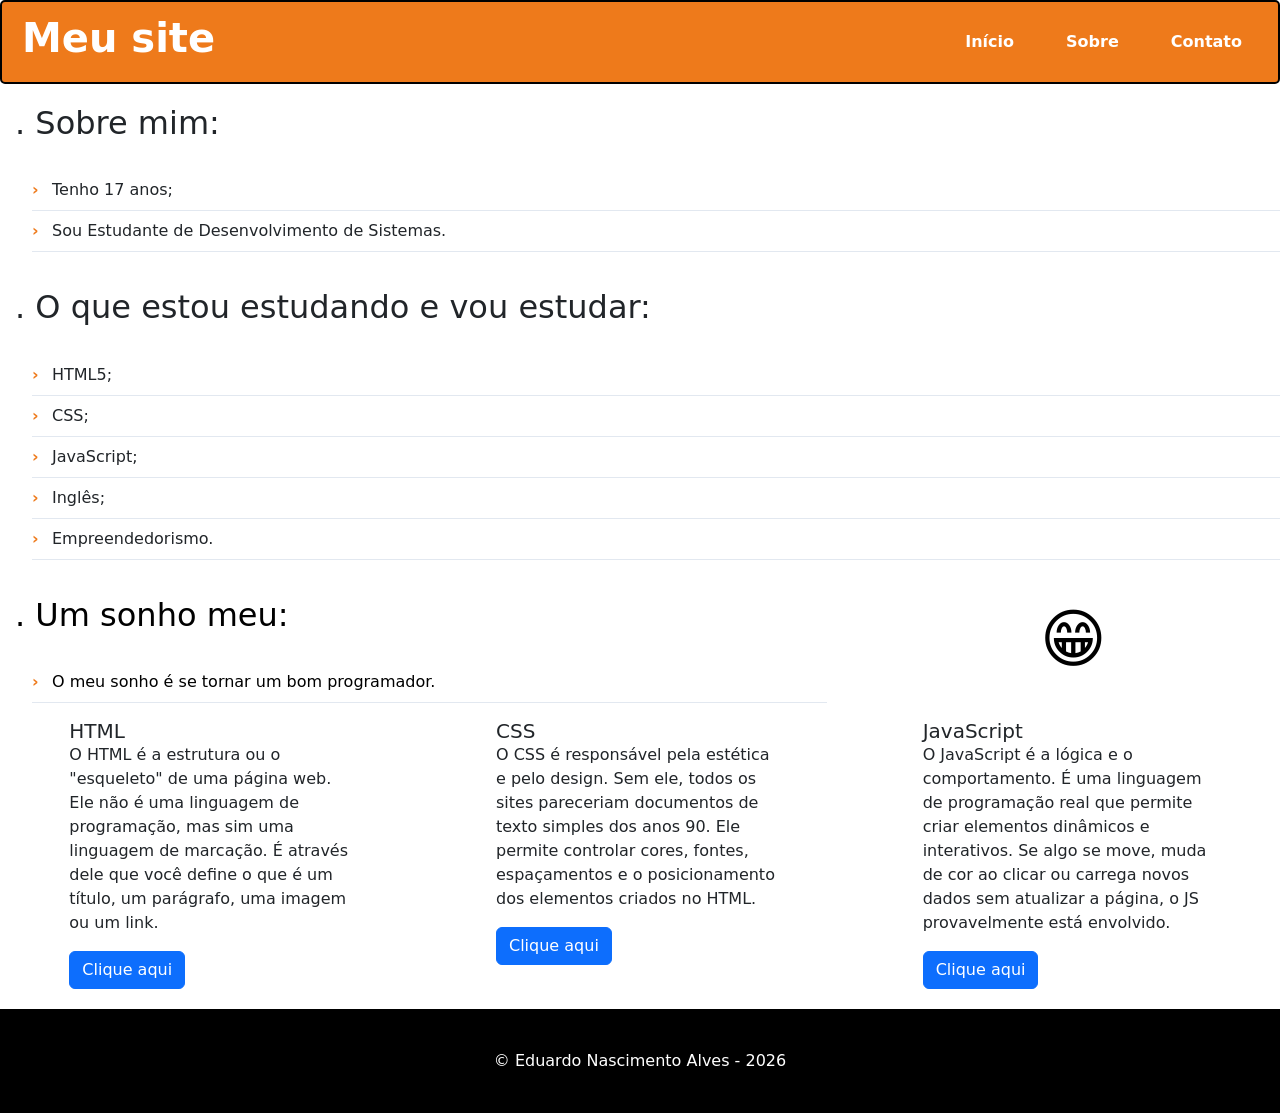
<file: Aula 05/index.html>
<!DOCTYPE html>
<html lang="pt-br">
<head>
    <meta charset="UTF-8">
    <meta name="viewport" content="width=device-width, initial-scale=1.0">
    <title>Meu site</title>
    <link rel="stylesheet" href="css/style.css">
    <link href="https://cdn.jsdelivr.net/npm/bootstrap@5.0.2/dist/css/bootstrap.min.css" rel="stylesheet" integrity="sha384-EVSTQN3/azprG1Anm3QDgpJLIm9Nao0Yz1ztcQTwFspd3yD65VohhpuuCOmLASjC" crossorigin="anonymous">
</head>

    </body>
        <header>
            <h1>Meu site</h1>

            <nav>
            <a href="index.html"
            rel="noopener">
            Início</a>

            <a href="sobre.html"
            rel="noopener">
            Sobre</a>

            <a href="contato.html"
            rel="noopener">
            Contato</a>
            </nav>
        </header>

        <main>
            <section>
                <h2>. Sobre mim:</h2>
                <ul>
                    <li>Tenho 17 anos;</li>
                    <li>Sou Estudante de Desenvolvimento de Sistemas.</li>
                </ul>
            </section>

            <section>
                <h2>. O que estou estudando e vou estudar:</h2>
                <ul>
                    <li>HTML5;</li>
                    <li>CSS;</li>
                    <li>JavaScript;</li>
                    <li>Inglês;</li>
                    <li>Empreendedorismo.</li>
                </ul>
            </section>

            <section class="hero">
                <div class="hero-texto">
                    <h2>. Um sonho meu:</h2>
                    <ul>
                        <li>O meu sonho é se tornar um bom programador.</li>
                    </ul>
                </div>

                <div class="hero-icone">
                    <p>😁</p>
                </div>
            </section>

            <section class="cards">
                <div class="cards-grid" style="width: 18rem;">
                    <div class="card-body">
                        <h5 class="card-title">HTML</h5>
                        <p class="card-text">O HTML é a estrutura ou o "esqueleto" de uma página web. Ele não é uma linguagem de programação, mas sim uma linguagem de marcação. É através dele que você define o que é um título, um parágrafo, uma imagem ou um link.</p>
                        <a href="contato.html" class="btn btn-primary">Clique aqui</a>
                    </div>
                </div>

                <div class="cards-grid" style="width: 18rem;">
                    <div class="card-body">
                        <h5 class="card-title">CSS</h5>
                        <p class="card-text">O CSS é responsável pela estética e pelo design. Sem ele, todos os sites pareceriam documentos de texto simples dos anos 90. Ele permite controlar cores, fontes, espaçamentos e o posicionamento dos elementos criados no HTML.</p>
                        <a href="contato.html" class="btn btn-primary">Clique aqui</a>
                    </div>
                </div>

                <div class="cards-grid" style="width: 18rem;">
                    <div class="card-body">
                        <h5 class="card-title">JavaScript</h5>
                        <p class="card-text">O JavaScript é a lógica e o comportamento. É uma linguagem de programação real que permite criar elementos dinâmicos e interativos. Se algo se move, muda de cor ao clicar ou carrega novos dados sem atualizar a página, o JS provavelmente está envolvido.</p>
                        <a href="contato.html" class="btn btn-primary">Clique aqui</a>
                    </div>
                </div>
            </section>
        </main>

        <footer>
            &copy; Eduardo Nascimento Alves - 2026
        </footer>

    </body>

</html>
</file>
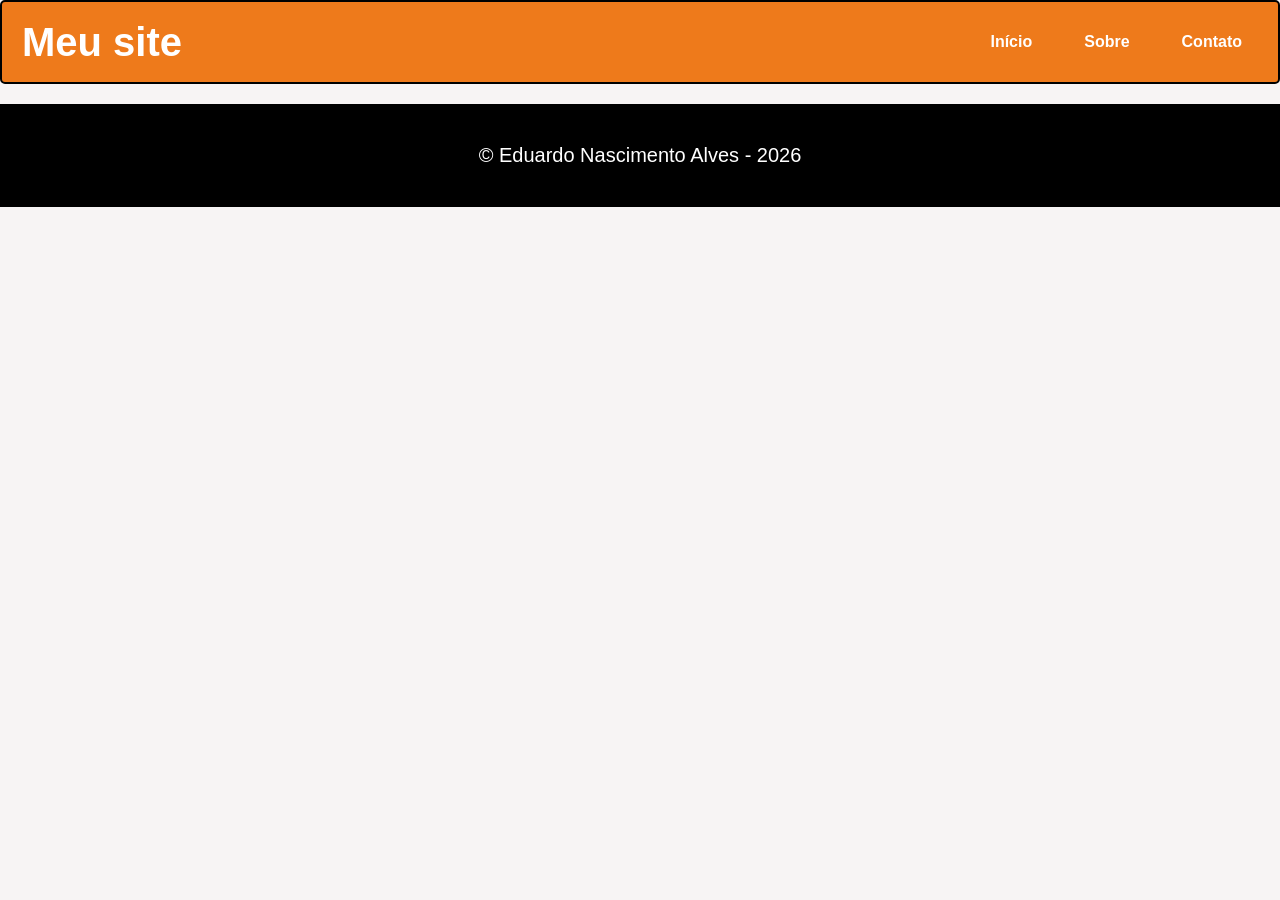
<file: Aula 05/contato.html>
<!DOCTYPE html>
<html lang="pt-br">
<head>
    <meta charset="UTF-8">
    <meta name="viewport" content="width=device-width, initial-scale=1.0">
    <title>Meu site</title>
    <link rel="stylesheet" href="css/style.css">
</head>

<body>
        <header>
            <h1>Meu site</h1>

            <nav>
            <a href="index.html"
            rel="noopener">
            Início</a>

            <a href="sobre.html"
            rel="noopener">
            Sobre</a>

            <a href="contato.html"
            rel="noopener">
            Contato</a>
            </nav>
        </header>

        <footer>
            &copy; Eduardo Nascimento Alves - 2026
        </footer>
</body>
</html>
</file>
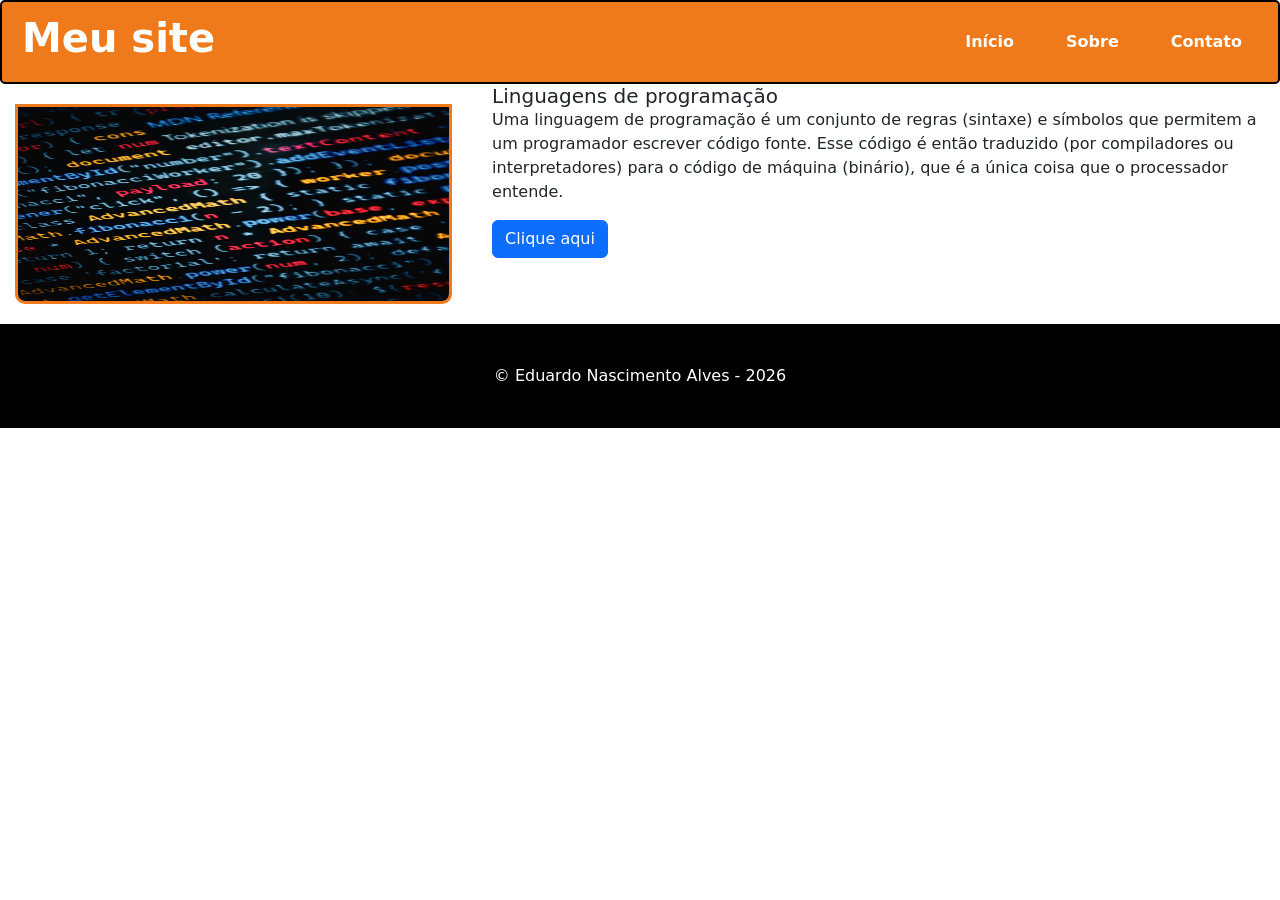
<file: Aula 05/sobre.html>
<!DOCTYPE html>
<html lang="pt-br">
<head>
    <meta charset="UTF-8">
    <meta name="viewport" content="width=device-width, initial-scale=1.0">
    <title>Meu site</title>
    <link rel="stylesheet" href="css/style.css">
    <link href="https://cdn.jsdelivr.net/npm/bootstrap@5.0.2/dist/css/bootstrap.min.css" rel="stylesheet" integrity="sha384-EVSTQN3/azprG1Anm3QDgpJLIm9Nao0Yz1ztcQTwFspd3yD65VohhpuuCOmLASjC" crossorigin="anonymous">
</head>

<body>
    <header>
        <h1>Meu site</h1>

        <nav>
        <a href="index.html"
        rel="noopener">
        Início</a>

        <a href="sobre.html"
        rel="noopener">
        Sobre</a>

        <a href="contato.html"
        rel="noopener">
        Contato</a>
        </nav>
    </header>

    <main>
        <div class="layout-2col">
            <img class="card-img-top" src="imagem/LP.img.jpg" alt="Imagem de linhas de código">
            <div class="card-body">
                <h5 class="card-title">Linguagens de programação</h5>
                <p class="card-text">Uma linguagem de programação é um conjunto de regras (sintaxe) e símbolos que permitem a um programador escrever código fonte. Esse código é então traduzido (por compiladores ou interpretadores) para o código de máquina (binário), que é a única coisa que o processador entende.</p>
                <a href="#" class="btn btn-primary">Clique aqui</a>
            </div>
        </div>
    </main>

    <footer>
            &copy; Eduardo Nascimento Alves - 2026
        </footer>
    
</body>
</html>
</file>
<file: Aula 05/css/style.css>
*,*::before,*::after {
    box-sizing: border-box;
    margin: 0;
    padding: 0;
}

:root { /*varíaveis definidas*/
    --cor-primaria: rgb(238, 122, 27);
    --cor-secundaria: gray;
    --cor-destaque: black;
    --font-principal: arial;
    --raio: 10px;
    --sombra: 0 4px 12px rgba(0,0,0,.08);
}

body {
    background: rgb(247, 244, 244);
    font-family: var(--font-principal);
    font-size: 20px;
}

header {
    background: var(--cor-primaria);
    padding: 40px 20px;
    display: flex;
    justify-content: space-between;
    align-items: center;
    color: white;
    height: 64px;
    border: 2.5px solid black;
    border-radius: 5px;
}

header h1 {
    font-weight: 700;
}

nav {
    display: flex;
    gap: 20px;
}

nav a {
    color: white;
    text-decoration: none;
    padding: 8px 16px;
    border-radius: var(--raio);
    font-weight: 600;
    font-size: 1rem;
    transition: background .2s;
}

nav a:hover {
    background: rgba(255,255,255,.15);
}

h2 {
    font-weight: 700;
    padding: 20px 0 20px 15px;
    color: var(--cor-primaria);
}

ul { 
    list-style: none; 
    padding: 0 0 0 20px;
}
  
ul li {
  padding: 8px 0 8px 20px;
  border-bottom: 1px solid #e2e8f0;
  position: relative;
}

ul li::before {
  content: "›";
  color: var(--cor-primaria);
  position: absolute;
  left: 0;
  font-weight: 700;
}

.hero {
    display: flex;
    align-items: center;
    gap: 40px;
    background: linear-gradient(135deg var(--cor-primaria), var(--cor-secundaria));
    color: rgb(0, 0, 0);
}

.hero-texto {
    flex: 2;
}

.hero-icone {
  flex: 1;
  text-align: center;
  font-size: 4rem;
  opacity: 1;
}

.cards {
    display: flex;
    justify-content: space-around;
    align-items: stretch;
    flex-wrap: wrap;
}

.cards-grid {
    display: flex;
    gap: 20px;
}

.card {
    flex: 1 1 220px;
    max-width: 300px;
    background: white;
    border-radius: var(--raio);
    padding: 20px;
    box-shadow: var(--sombra);
}

.layout-2col {
    display: flex;
    gap: 40px;
    align-items: flex-start;
}

.layout-2col .conteudo {
    flex: 2;
}

.layout-2col .lateral {
    flex: 1;
}

img {
    margin: 20px 0 0 15px;
    border: solid 3px var(--cor-primaria);
    border-radius: var(--raio);
    width: 10px;
    height: 200px;
}

footer {
    background: var(--cor-destaque);
    padding: 40px;
    color: white;
    text-align: center;
    margin-top: 20px;
}
</file>
